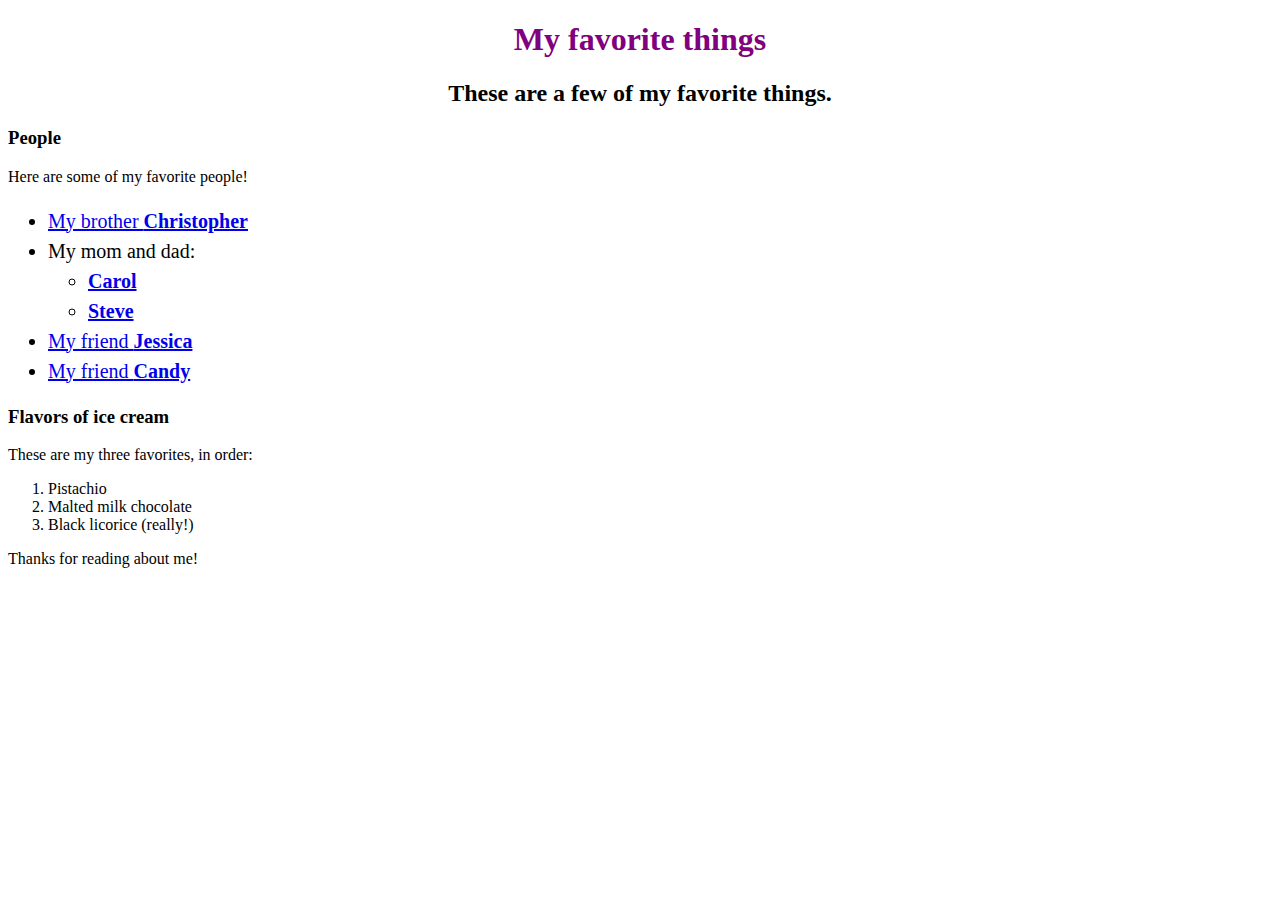
<file: index.html>
<!DOCTYPE html>
<html lang="en-US">
<head>
  <link rel="stylesheet" href="css/styles2.css" type="text/css">
  <title>Michael's favorite things</title>
</head>
<body>
  <h1>My favorite things</h1>
  <h2>These are a few of my favorite things.</h2>

  <h3>People</h3>
  <p>Here are some of my favorite people!</p>
  <ul>
    <li>
      <a href="http://www.example.com/christopher.html">
        My brother <strong>Christopher</strong>
      </a>
    </li>
    <li>My mom and dad:
      <ul>
        <li>
          <a href="http://www.example.com/carol.html">
            <strong>Carol</strong>
          </a>
        </li>
        <li>
          <a href="http://www.example.com/Steve.html">
            <strong>Steve</strong>
          </a>
        </li>
      </ul>
    </li>
    <li>
      <a href="http://www.example.com/jessica.html">
        My friend <strong>Jessica</strong>
      </a>
    </li>
    <li>
      <a href="http://www.example.com/candy.html">
        My friend <strong>Candy</strong>
      </a>
    </li>
  </ul>

  <h3>Flavors of ice cream</h3>
  <p>These are my three favorites, in order:</p>
  <ol>
    <li>Pistachio</li>
    <li>Malted milk chocolate</li>
    <li>Black licorice (really!)</li>
  </ol>

  <p>Thanks for reading about me!</p>
</body>
</html>
</file>
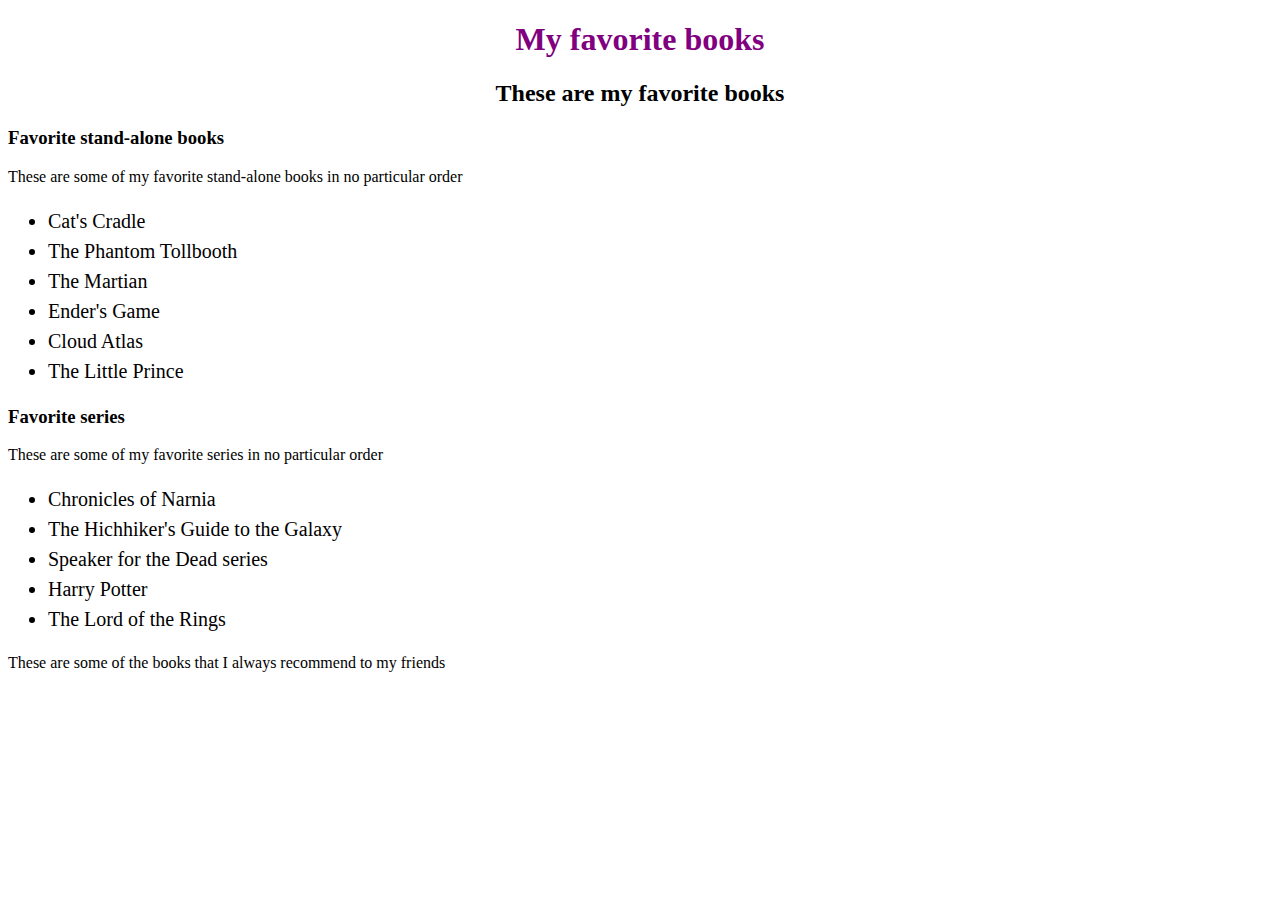
<file: favorite-books.html>
<!DOCTYPE html>
<html lang="en-US">
<head>
  <link rel="stylesheet" href="css/styles2.css">
  <title>Kris' favorite books</title>
</head>
<body>
  <h1>My favorite books</h1>
  <h2>These are my favorite books</h2>

  <h3>Favorite stand-alone books</h3>
  <p>These are some of my favorite stand-alone books in no particular order</p>
  <ul>
    <li>Cat's Cradle</li>
    <li>The Phantom Tollbooth</li>
    <li>The Martian</li>
    <li>Ender's Game</li>
    <li>Cloud Atlas</li>
    <li>The Little Prince</li>
  </ul>

  <h3>Favorite series</h3>
  <p>These are some of my favorite series in no particular order</p>
  <ul>
    <li>Chronicles of Narnia</li>
    <li>The Hichhiker's Guide to the Galaxy</li>
    <li>Speaker for the Dead series</li>
    <li>Harry Potter</li>
    <li>The Lord of the Rings</li>  
  </ul>

  <p>These are some of the books that I always recommend to my friends</p>
</body>
</html>
</file>
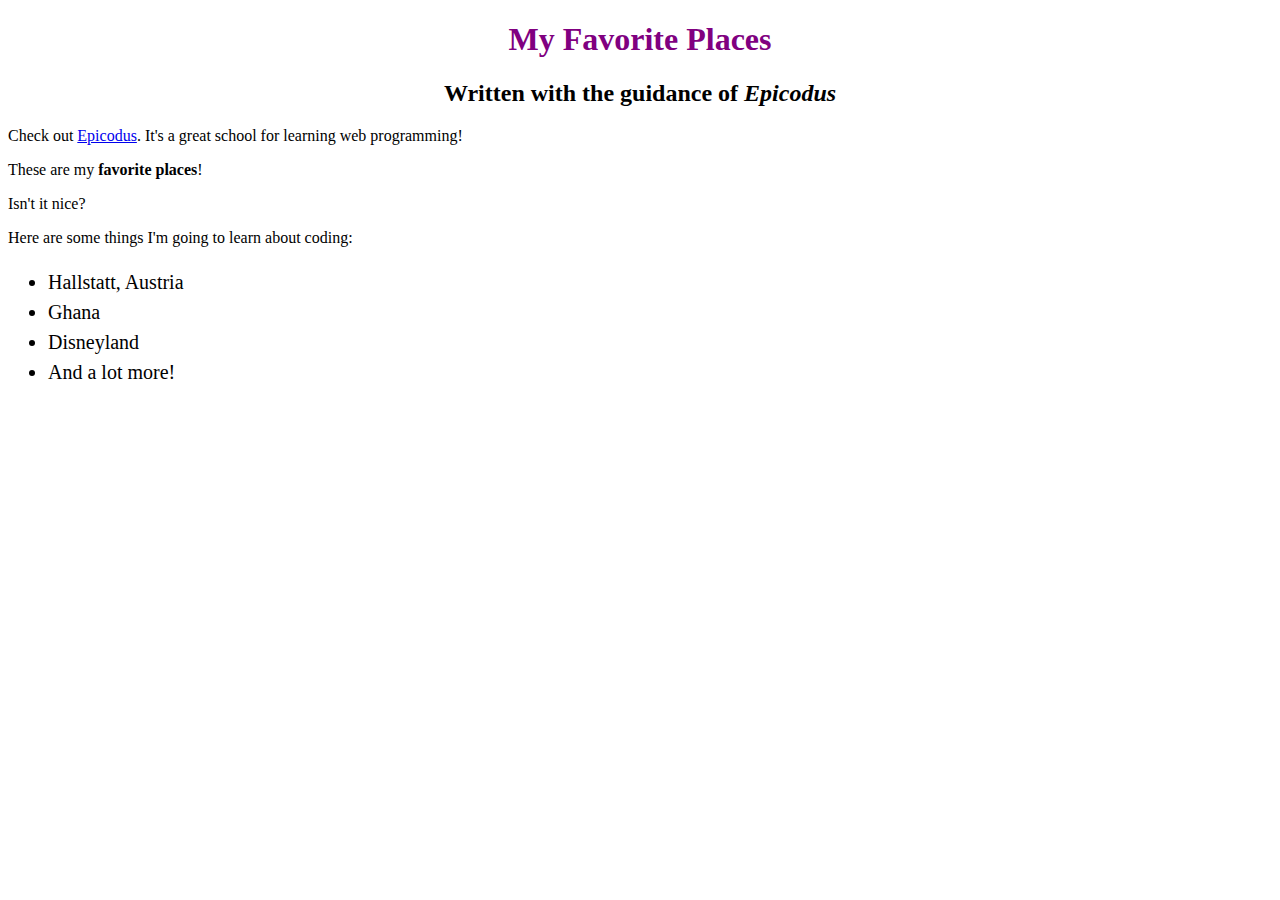
<file: favorite-places.html>
<!DOCTYPE html>
<html lang="en-US">
<head>
  <link rel="stylesheet" href="css/styles2.css">
  <title>Favorite Places</title>
</head>
<body>
<h1>My Favorite Places</h1>
<h2>Written with the guidance of <em>Epicodus</em></h2>
<p>Check out <a href="http://epicodus.com/">Epicodus</a>. It's a great school for learning web programming!</p>

<p>These are my <strong>favorite places</strong>!</p>
<p>Isn't it nice?</p>

<p>Here are some things I'm going to learn about coding:</p>
<ul>
  <li>Hallstatt, Austria</li>
  <li>Ghana</li>
  <li>Disneyland</li>
  <li>And a lot more!</li>
</ul>
</body>
</html>
</file>
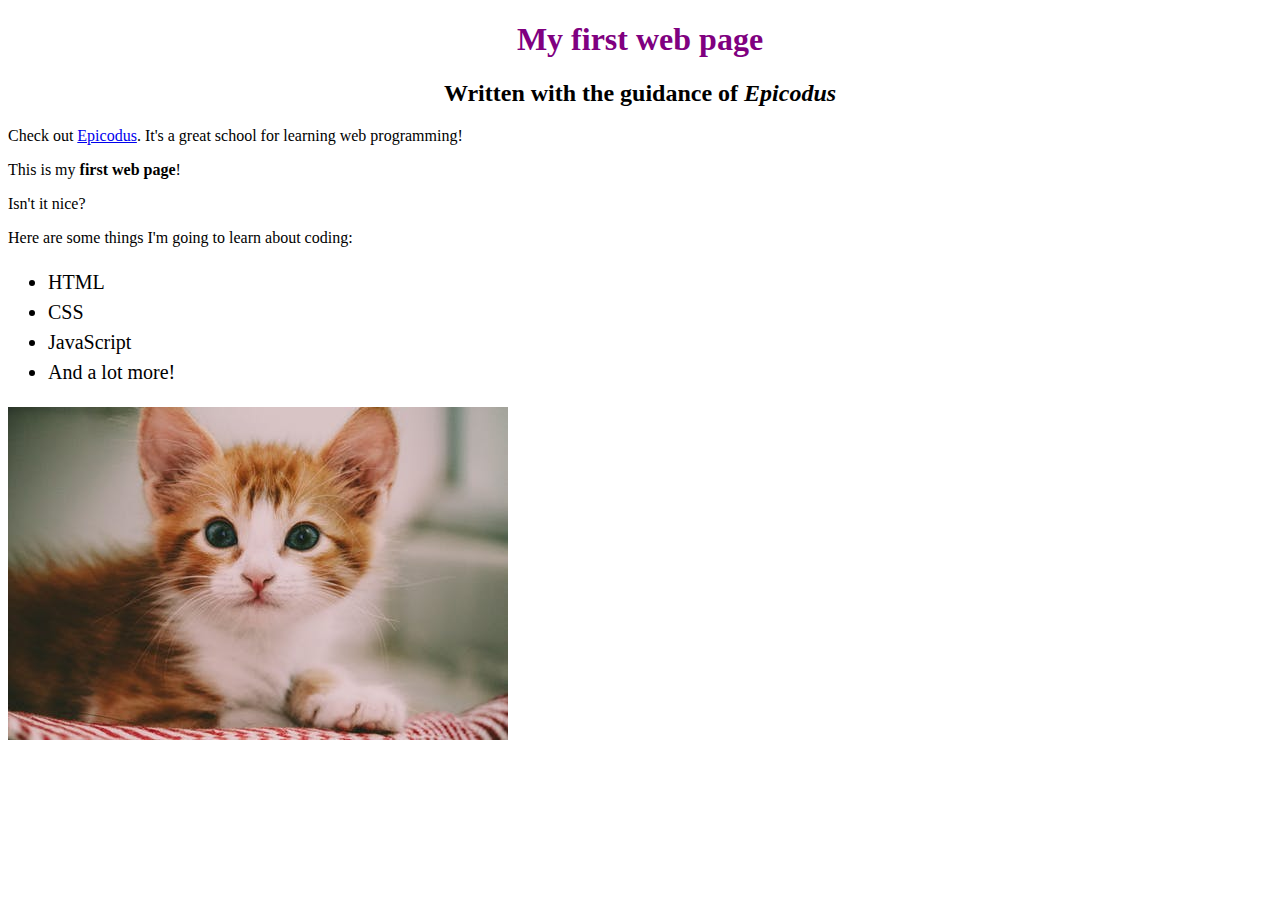
<file: my-first-webpage.html>
<!DOCTYPE html>
<html lang="en-US">
<head>
  <link rel="stylesheet" href="css/styles2.css">
  <title>Web page #1!</title>
</head>
<body>
<h1>My first web page</h1>
<h2>Written with the guidance of <em>Epicodus</em></h2>
<p>Check out <a href="http://epicodus.com/">Epicodus</a>. It's a great school for learning web programming!</p>

<p>This is my <strong>first web page</strong>!</p>
<p>Isn't it nice?</p>

<p>Here are some things I'm going to learn about coding:</p>
<ul>
  <li>HTML</li>
  <li>CSS</li>
  <li>JavaScript</li>
  <li>And a lot more!</li>
</ul>
<img src="img/kitten.jpeg" alt="A photo of a cute kitten.">
</body>
</html>
</file>
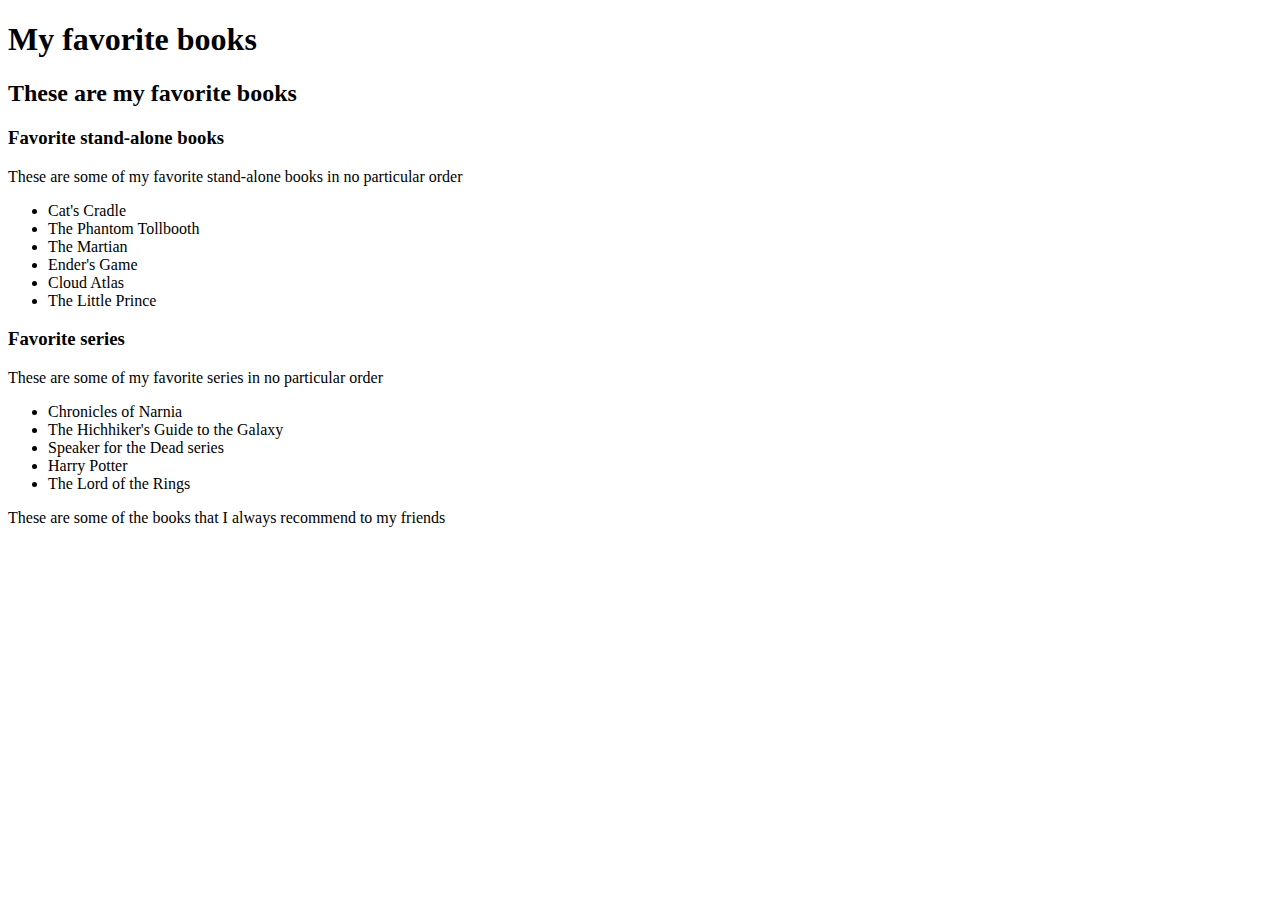
<file: my-pet.html>
<!DOCTYPE html>
<html lang="en-US">
<head>
  <title>Kris' favorite books</title>
</head>
<body>
  <h1>My favorite books</h1>
  <h2>These are my favorite books</h2>

  <h3>Favorite stand-alone books</h3>
  <p>These are some of my favorite stand-alone books in no particular order</p>
  <ul>
    <li>Cat's Cradle</li>
    <li>The Phantom Tollbooth</li>
    <li>The Martian</li>
    <li>Ender's Game</li>
    <li>Cloud Atlas</li>
    <li>The Little Prince</li>
  </ul>

  <h3>Favorite series</h3>
  <p>These are some of my favorite series in no particular order</p>
  <ul>
    <li>Chronicles of Narnia</li>
    <li>The Hichhiker's Guide to the Galaxy</li>
    <li>Speaker for the Dead series</li>
    <li>Harry Potter</li>
    <li>The Lord of the Rings</li>  
  </ul>

  <p>These are some of the books that I always recommend to my friends</p>
</body>
</html>
</file>
<file: css/styles2.css>
h1 {
  color: purple;
  text-align: center;
}

h2 {
  font-style: bold;
  text-align: center;
}

p{
  font-family: 'Franklin Gothic Medium';
}

ul {
  font-size: 20px;
  line-height: 30px;
}
</file>
